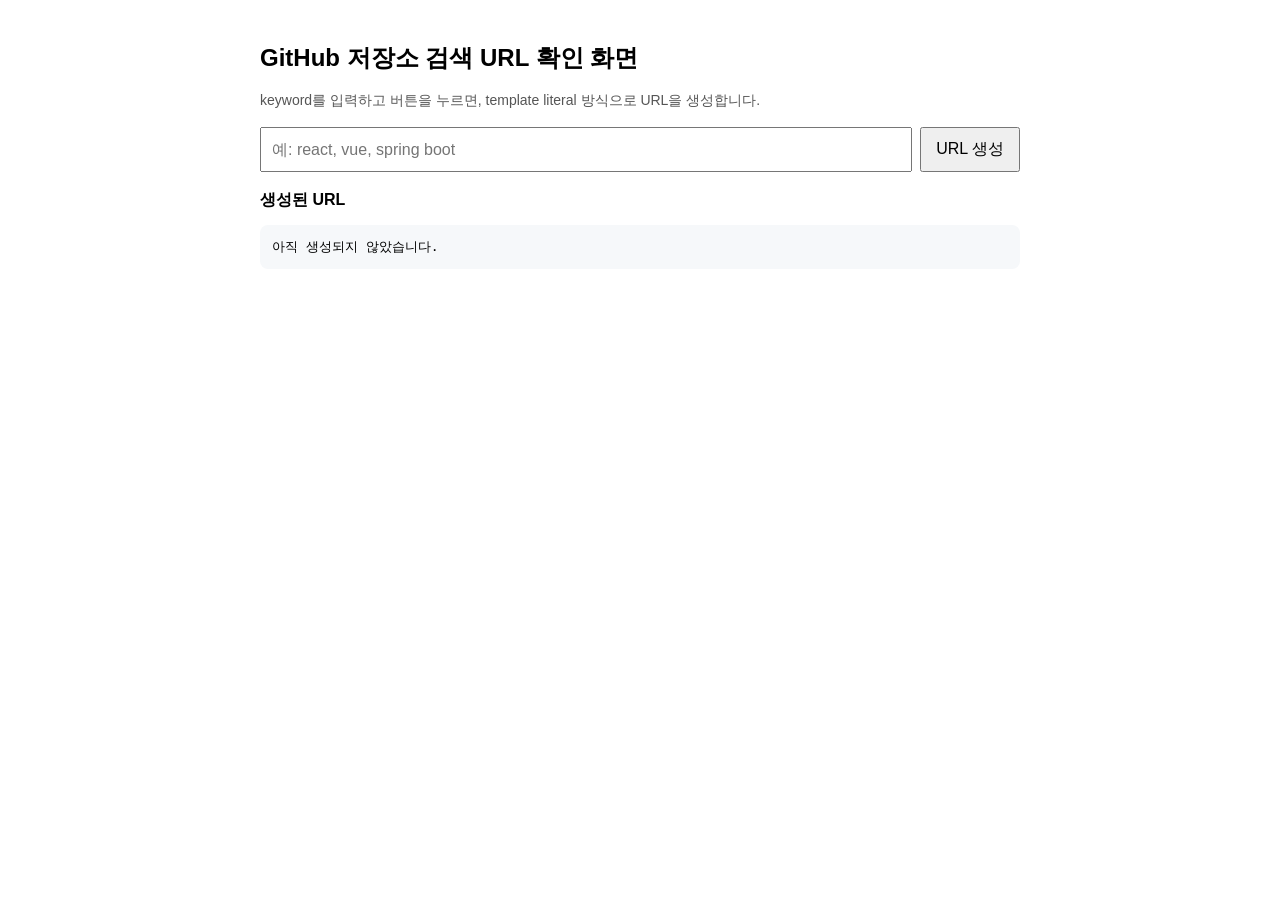
<file: Desktop/26광주TEST/wd03_01/index.html>
<!doctype html>
<html lang="ko">
  <head>
    <meta charset="UTF-8" />
    <meta name="viewport" content="width=device-width, initial-scale=1.0" />
    <title>GitHub 저장소 검색 URL 생성기</title>
    <style>
      body {
        font-family: Arial, sans-serif;
        max-width: 760px;
        margin: 40px auto;
        padding: 0 16px;
        line-height: 1.5;
      }
      h1 {
        font-size: 24px;
        margin-bottom: 8px;
      }
      .row {
        display: flex;
        gap: 8px;
        margin: 16px 0;
      }
      input {
        flex: 1;
        padding: 10px;
        font-size: 16px;
      }
      button {
        padding: 10px 14px;
        font-size: 16px;
        cursor: pointer;
      }
      .label {
        margin-top: 16px;
        font-weight: bold;
      }
      pre {
        background: #f6f8fa;
        padding: 12px;
        border-radius: 8px;
        overflow-x: auto;
        white-space: pre-wrap;
        word-break: break-all;
      }
      .hint {
        color: #555;
        font-size: 14px;
      }
    </style>
  </head>
  <body>
    <h1>GitHub 저장소 검색 URL 확인 화면</h1>
    <p class="hint">
      keyword를 입력하고 버튼을 누르면, template literal 방식으로 URL을 생성합니다.
    </p>

    <div class="row">
      <input id="keywordInput" type="text" placeholder="예: react, vue, spring boot" />
      <button id="generateBtn">URL 생성</button>
    </div>

    <div class="label">생성된 URL</div>
    <pre id="result">아직 생성되지 않았습니다.</pre>

    <script>
      // GitHub 저장소 검색 URL을 만들어 주는 함수
      function createGithubRepoSearchUrl(keyword) {
        // 1) 사용자 입력 검색어를 URL에 안전하게 넣기 위해 인코딩
        const encodedKeyword = encodeURIComponent(keyword);

        // 2) template literal(``)로 URL 조합
        // - q: 검색어
        // - sort=stars: stars 기준 정렬
        // - order=desc: 내림차순
        // - per_page=6: 결과 6개 제한
        const url = `https://api.github.com/search/repositories?q=${encodedKeyword}&sort=stars&order=desc&per_page=6`;

        // 3) 완성된 URL 반환
        return url;
      }

      const keywordInput = document.getElementById("keywordInput");
      const generateBtn = document.getElementById("generateBtn");
      const result = document.getElementById("result");

      generateBtn.addEventListener("click", () => {
        // 검색어 변수 이름은 keyword로 고정
        const keyword = keywordInput.value.trim();

        if (!keyword) {
          result.textContent = "검색어(keyword)를 입력해 주세요.";
          return;
        }

        const url = createGithubRepoSearchUrl(keyword);
        result.textContent = url;
      });
    </script>
  </body>
</html>
</file>
